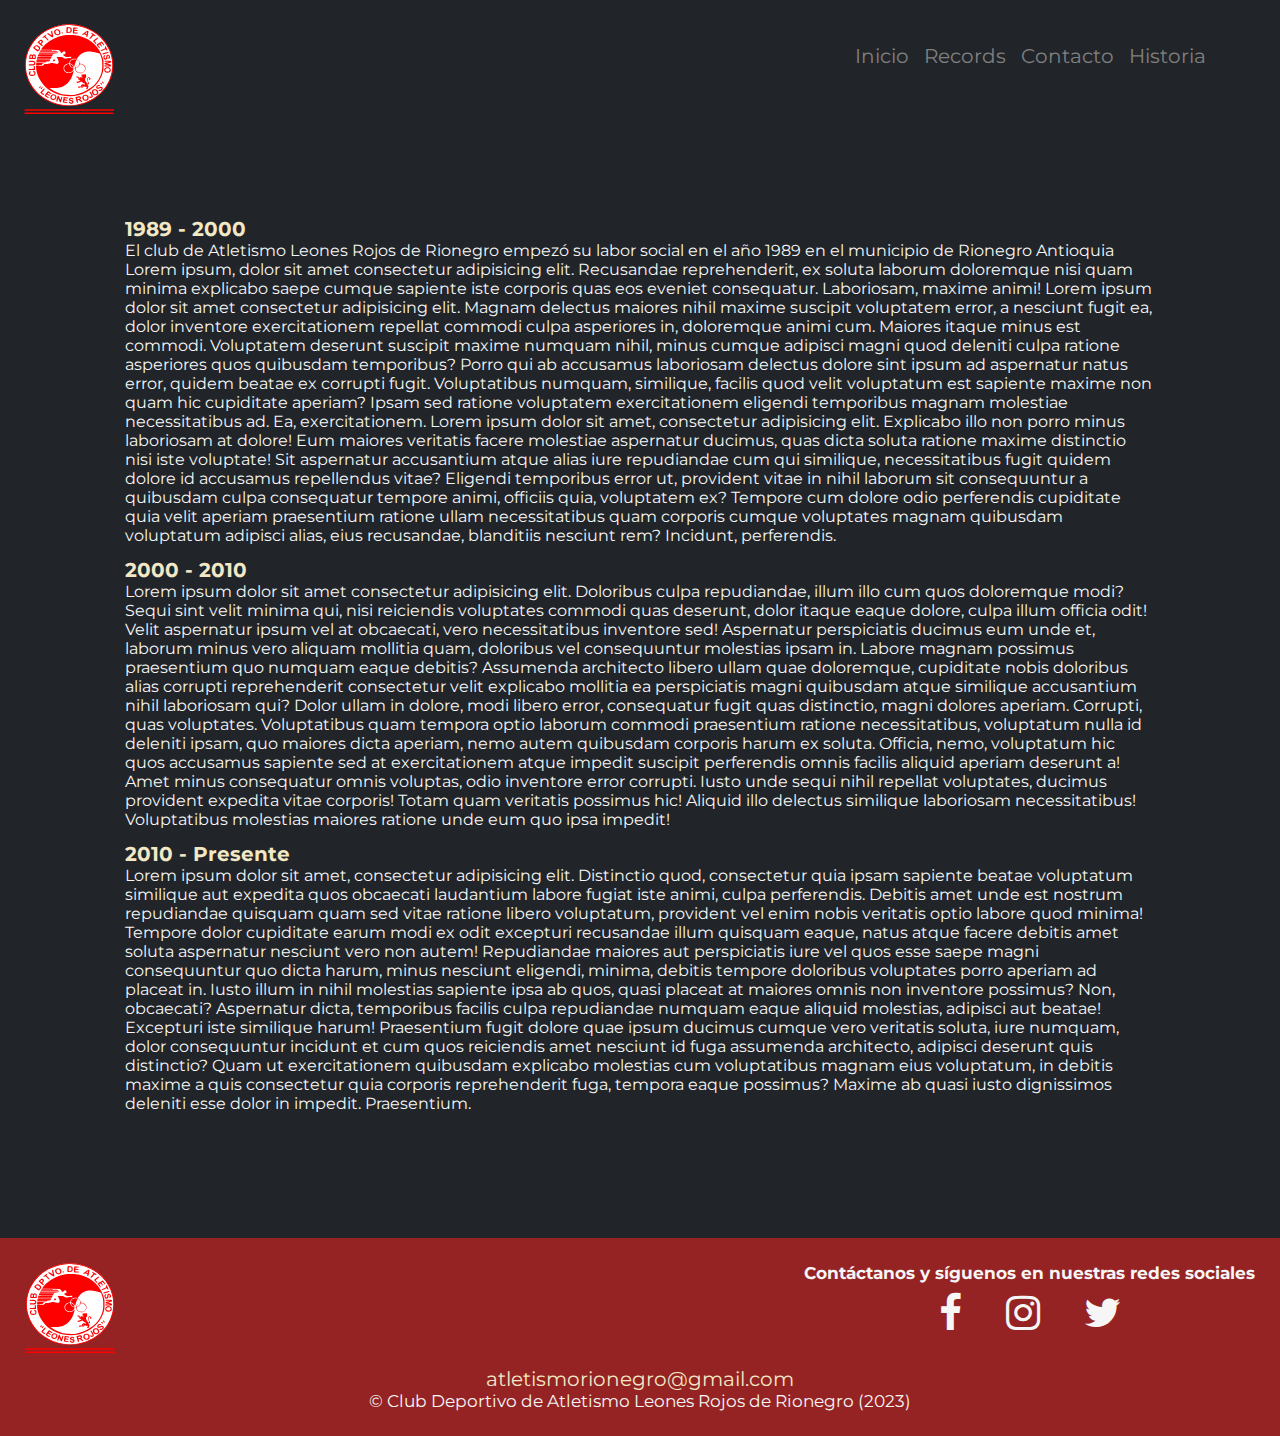
<file: historia.html>
<!DOCTYPE html>
<html lang="en">

<head>
    <meta charset="UTF-8">
    <meta name="viewport" content="width=device-width, initial-scale=1.0">
    <link rel="stylesheet" href="./css/main.css">
    <link rel="shortcut icon" href="https://i.postimg.cc/j5kz3HM4/Logo-Antiguo.png" type="image/x-icon">
    <!-- Fonts -->
    <link rel="preconnect" href="https://fonts.googleapis.com">
    <link rel="preconnect" href="https://fonts.gstatic.com" crossorigin>
    <link href="https://fonts.googleapis.com/css2?family=Montserrat:wght@400;500;700&display=swap" rel="stylesheet">
    <!-- Icons -->
    <link rel="stylesheet" href="https://cdnjs.cloudflare.com/ajax/libs/font-awesome/4.7.0/css/font-awesome.min.css">
    <title>Atletismo Rionegro</title>
</head>

<body>
    <nav>
        <div>
            <img src="assets/logo.svg" class="logo" alt="" srcset="" href="./index.html">
        </div>
        <div class="nav-items" id="navbar">
            <a href="./index.html" class="active">Inicio</a>
            <a href="./records.html">Records</a>
            <a href="#contact">Contacto</a>
            <a href="./historia.html">Historia</a>
        </div>
        <a href="javascript:void(0);" class="icon" onclick="toggleMenu()">
            <i class="fa fa-bars"></i>
        </a>
    </nav>
    <main class="historia">
        <section class="inicios">
            <h2>1989 - 2000</h2>
            <p>
                El club de Atletismo Leones Rojos de Rionegro empezó su labor social en el año 1989 en el municipio de
                Rionegro Antioquia <br>
                Lorem ipsum, dolor sit amet consectetur adipisicing elit. Recusandae reprehenderit, ex soluta laborum
                doloremque nisi quam minima explicabo saepe cumque sapiente iste corporis quas eos eveniet consequatur.
                Laboriosam, maxime animi!
                Lorem ipsum dolor sit amet consectetur adipisicing elit. Magnam delectus maiores nihil maxime suscipit
                voluptatem error, a nesciunt fugit ea, dolor inventore exercitationem repellat commodi culpa asperiores
                in, doloremque animi cum. Maiores itaque minus est commodi. Voluptatem deserunt suscipit maxime numquam
                nihil, minus cumque adipisci magni quod deleniti culpa ratione asperiores quos quibusdam temporibus?
                Porro qui ab accusamus laboriosam delectus dolore sint ipsum ad aspernatur natus error, quidem beatae ex
                corrupti fugit. Voluptatibus numquam, similique, facilis quod velit voluptatum est sapiente maxime non
                quam hic cupiditate aperiam? Ipsam sed ratione voluptatem exercitationem eligendi temporibus magnam
                molestiae necessitatibus ad. Ea, exercitationem. Lorem ipsum dolor sit amet, consectetur adipisicing
                elit. Explicabo illo non porro minus laboriosam at dolore! Eum maiores veritatis facere molestiae
                aspernatur ducimus, quas dicta soluta ratione maxime distinctio nisi iste voluptate! Sit aspernatur
                accusantium atque alias iure repudiandae cum qui similique, necessitatibus fugit quidem dolore id
                accusamus repellendus vitae? Eligendi temporibus error ut, provident vitae in nihil laborum sit
                consequuntur a quibusdam culpa consequatur tempore animi, officiis quia, voluptatem ex? Tempore cum
                dolore odio perferendis cupiditate quia velit aperiam praesentium ratione ullam necessitatibus quam
                corporis cumque voluptates magnam quibusdam voluptatum adipisci alias, eius recusandae, blanditiis
                nesciunt rem? Incidunt, perferendis.
            </p>
            <br>
            <h2>2000 - 2010</h2>
            <p>Lorem ipsum dolor sit amet consectetur adipisicing elit. Doloribus culpa repudiandae, illum illo cum quos doloremque modi? Sequi sint velit minima qui, nisi reiciendis voluptates commodi quas deserunt, dolor itaque eaque dolore, culpa illum officia odit! Velit aspernatur ipsum vel at obcaecati, vero necessitatibus inventore sed! Aspernatur perspiciatis ducimus eum unde et, laborum minus vero aliquam mollitia quam, doloribus vel consequuntur molestias ipsam in. Labore magnam possimus praesentium quo numquam eaque debitis? Assumenda architecto libero ullam quae doloremque, cupiditate nobis doloribus alias corrupti reprehenderit consectetur velit explicabo mollitia ea perspiciatis magni quibusdam atque similique accusantium nihil laboriosam qui? Dolor ullam in dolore, modi libero error, consequatur fugit quas distinctio, magni dolores aperiam. Corrupti, quas voluptates. Voluptatibus quam tempora optio laborum commodi praesentium ratione necessitatibus, voluptatum nulla id deleniti ipsam, quo maiores dicta aperiam, nemo autem quibusdam corporis harum ex soluta. Officia, nemo, voluptatum hic quos accusamus sapiente sed at exercitationem atque impedit suscipit perferendis omnis facilis aliquid aperiam deserunt a! Amet minus consequatur omnis voluptas, odio inventore error corrupti. Iusto unde sequi nihil repellat voluptates, ducimus provident expedita vitae corporis! Totam quam veritatis possimus hic! Aliquid illo delectus similique laboriosam necessitatibus! Voluptatibus molestias maiores ratione unde eum quo ipsa impedit!</p>
            <br>
            <h2>2010 - Presente</h2>
            <p>Lorem ipsum dolor sit amet, consectetur adipisicing elit. Distinctio quod, consectetur quia ipsam sapiente beatae voluptatum similique aut expedita quos obcaecati laudantium labore fugiat iste animi, culpa perferendis. Debitis amet unde est nostrum repudiandae quisquam quam sed vitae ratione libero voluptatum, provident vel enim nobis veritatis optio labore quod minima! Tempore dolor cupiditate earum modi ex odit excepturi recusandae illum quisquam eaque, natus atque facere debitis amet soluta aspernatur nesciunt vero non autem! Repudiandae maiores aut perspiciatis iure vel quos esse saepe magni consequuntur quo dicta harum, minus nesciunt eligendi, minima, debitis tempore doloribus voluptates porro aperiam ad placeat in. Iusto illum in nihil molestias sapiente ipsa ab quos, quasi placeat at maiores omnis non inventore possimus? Non, obcaecati? Aspernatur dicta, temporibus facilis culpa repudiandae numquam eaque aliquid molestias, adipisci aut beatae! Excepturi iste similique harum! Praesentium fugit dolore quae ipsum ducimus cumque vero veritatis soluta, iure numquam, dolor consequuntur incidunt et cum quos reiciendis amet nesciunt id fuga assumenda architecto, adipisci deserunt quis distinctio? Quam ut exercitationem quibusdam explicabo molestias cum voluptatibus magnam eius voluptatum, in debitis maxime a quis consectetur quia corporis reprehenderit fuga, tempora eaque possimus? Maxime ab quasi iusto dignissimos deleniti esse dolor in impedit. Praesentium.</p>
        </section>
    </main>

    <footer>
        <div class="social-media">
            <div class="logo">
                <img src="assets/logo.svg" alt="" srcset="">
            </div>
            <div class="contact">
                <p id="contact">Contáctanos y síguenos en nuestras redes sociales</p>
                <a href="https://facebook.com/ClubLeonesRojos" target="_blank">
                    <i class="fa fa-facebook"></i>
                </a>
                <a href="https://instagram.com/atletismo_rionegro" target="_blank">
                    <i class="fa fa-instagram"></i>
                </a>
                <a href="https://x.com/AtlRionegro" target="_blank">
                    <i class="fa fa-twitter"></i>
                </a>
            </div>
        </div>
        <div class="mail-info">
            <a href="mailto:atletismorionegro@gmail.com" target="_blank">atletismorionegro@gmail.com</a>
            <p>&#169; Club Deportivo de Atletismo Leones Rojos de Rionegro (2023)</p>
        </div>
    </footer>
    <script src="./main.js"></script>
</body>

</html>
</file>
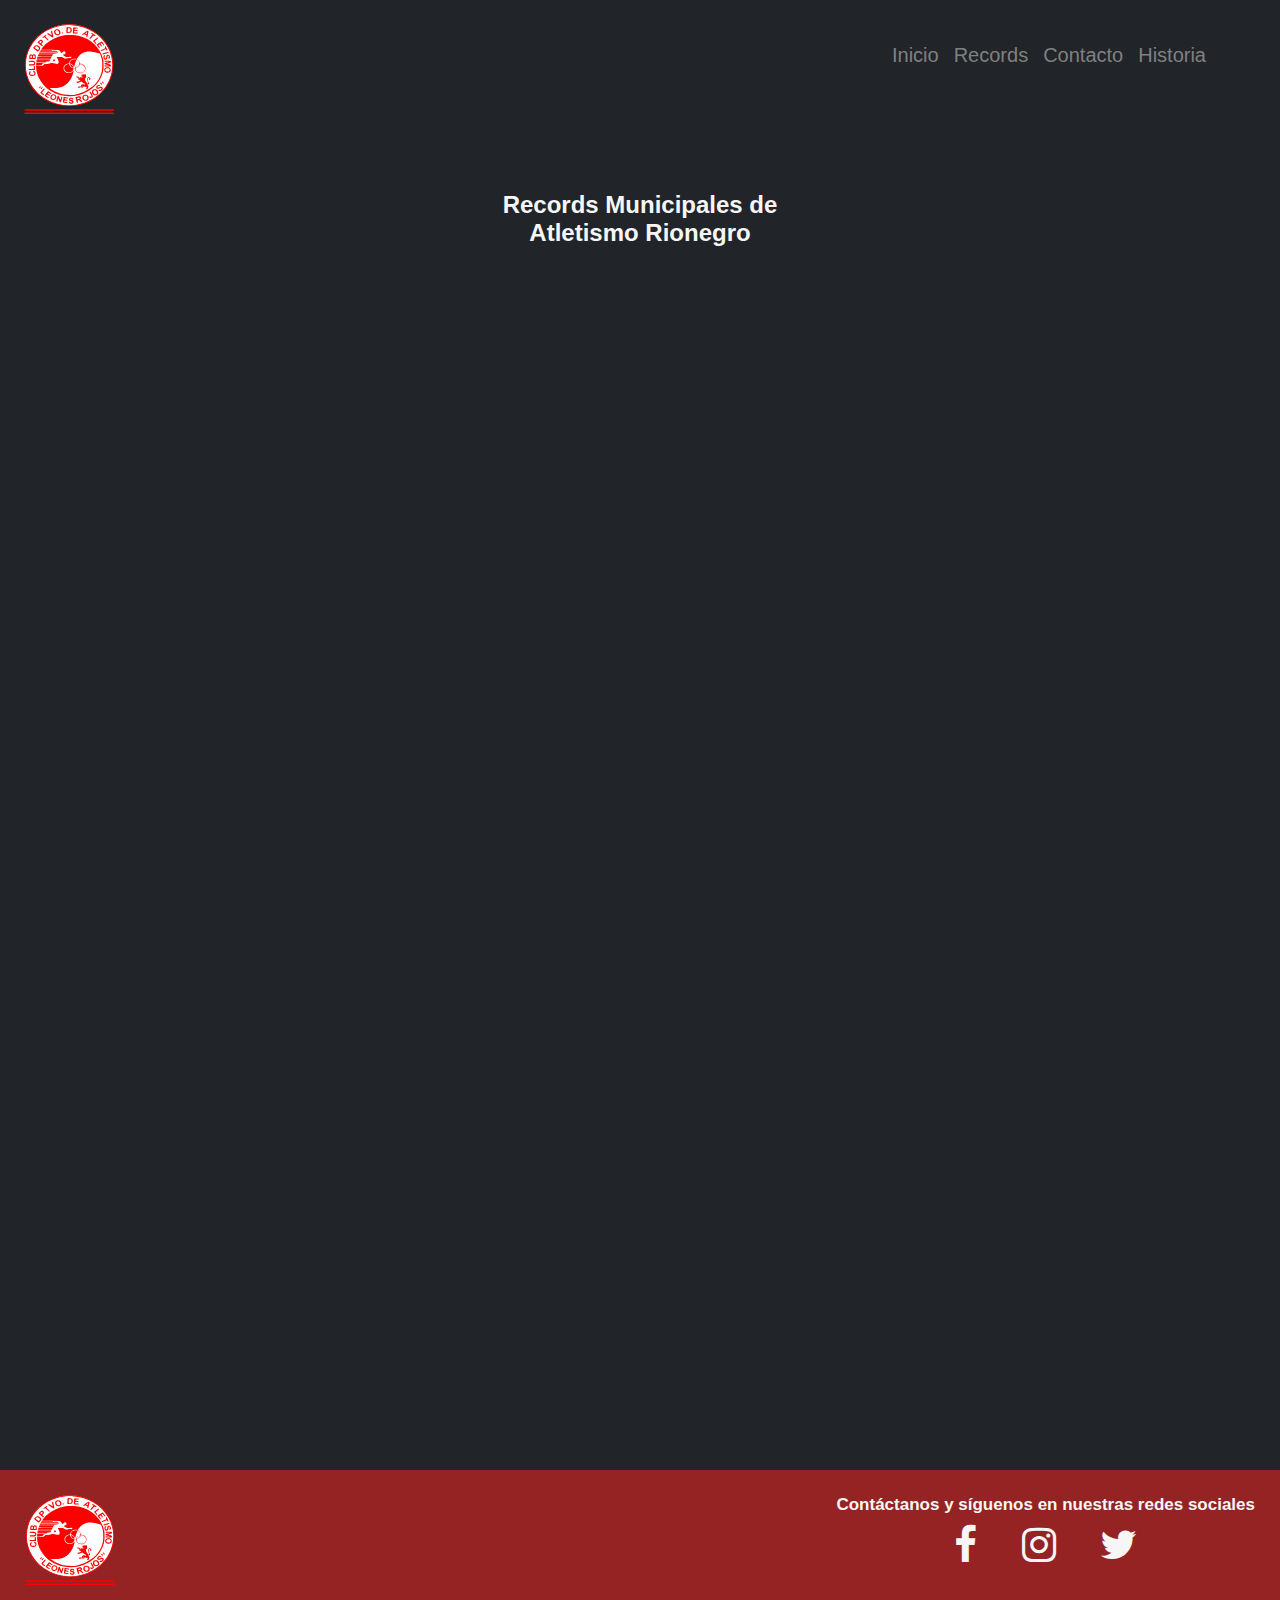
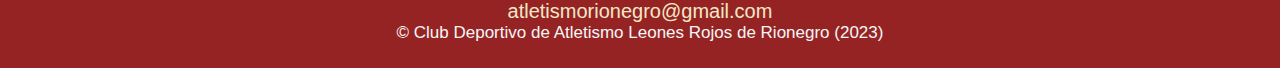
<file: records.html>
<!DOCTYPE html>
<html lang="en">

<head>
    <meta charset="UTF-8">
    <meta name="viewport" content="width=device-width, initial-scale=1.0">
    <title>Records Rionegro</title>
    <link rel="stylesheet" href="./css/main.css">
    <link rel="shortcut icon" href="/assets/logo.svg" type="image/x-icon">
    <link rel="stylesheet" href="https://cdnjs.cloudflare.com/ajax/libs/font-awesome/4.7.0/css/font-awesome.min.css">

</head>

<body>
    <nav>
        <div>
            <img src="assets/logo.svg" class="logo" alt="" srcset="" href="./index.html">
        </div>
        <div class="nav-items" id="navbar">
            <a href="./index.html" class="active">Inicio</a>
            <a href="./records.html">Records</a>
            <a href="#contact">Contacto</a>
            <a href="./historia.html">Historia</a>
        </div>
        <a href="javascript:void(0);" class="icon" onclick="toggleMenu()">
            <i class="fa fa-bars"></i>
        </a>
    </nav>
    <div class="records">
        <h1 style="text-align: center;">Records Municipales de <br>Atletismo Rionegro</h1>
        <iframe
            src="https://docs.google.com/spreadsheets/d/e/2PACX-1vTp2yQlsc-7-6cgvaOZm6EkLnLPFnlcAYGF2L50kOAXjkQkAGNYrsiPFqpQu-c-tUpvu6mbJ4yiQOXa/pubhtml?widget=true&amp;headers=false">
        </iframe>
    </div>


    </div>
    <footer>
        <div class="social-media">
            <div class="logo">
                <img src="assets/logo.svg" alt="" srcset="">
            </div>
            <div class="contact">
                <p id="contact">Contáctanos y síguenos en nuestras redes sociales</p>
                <a href="https://facebook.com/ClubLeonesRojos" target="_blank">
                    <i class="fa fa-facebook"></i>
                </a>
                <a href="https://instagram.com/atletismo_rionegro" target="_blank">
                    <i class="fa fa-instagram"></i>
                </a>
                <a href="https://x.com/AtlRionegro" target="_blank">
                    <i class="fa fa-twitter"></i>
                </a>
            </div>
        </div>
        <div class="mail-info">
            <a href="mailto:atletismorionegro@gmail.com" target="_blank">atletismorionegro@gmail.com</a>
            <p>&#169; Club Deportivo de Atletismo Leones Rojos de Rionegro (2023)</p>
        </div>
    </footer>

    <script src="main.js"></script>
</body>

</html>
</file>
<file: css/main.css>
* {
  margin: 0;
  padding: 0;
  box-sizing: border-box;
}

html {
  font-size: 62.5%;
}

body {
  background-color: #212529;
  color: #F6F6F6;
  font-family: "Montserrat", sans-serif;
}
body a {
  text-decoration: none;
  font-size: 1.6rem;
  color: gray;
}

nav {
  display: flex;
  flex-direction: row;
  justify-content: flex-end;
  align-items: flex-end;
  padding: 2.4rem;
  margin: 2rem 0;
  overflow: hidden;
}
nav .logo {
  width: 9rem;
  position: absolute;
  top: 2.4rem;
  left: 2.4rem;
}
nav .anio {
  color: gold;
  font-size: 5rem;
  position: absolute;
  top: 2.4rem;
  left: 20rem;
}
nav a {
  display: none;
}
nav a.icon {
  text-decoration: none;
  font-size: 1.6rem;
  color: gray;
  display: block;
  font-size: 3.3rem;
  align-self: start;
  padding-left: 2.4rem;
}
nav .responsive {
  display: flex;
  flex-direction: column;
  justify-content: flex-end;
  align-items: flex-end;
  gap: 15px;
}
nav .responsive .anio {
  left: 10rem;
}
nav .responsive a {
  text-decoration: none;
  font-size: 1.6rem;
  color: gray;
  display: inline-block;
}

article {
  display: flex;
  flex-direction: column;
  justify-content: space-between;
  align-items: flex-start;
  padding: 2.5rem;
}
article .image-section {
  align-self: center;
}
article .image-section img {
  max-width: 32rem;
  border-radius: 19px;
}
article .image-section:hover {
  transform: scale(1.01);
  transition-duration: 0.5s;
}
article .impact-section {
  display: flex;
  flex-direction: column;
  justify-content: space-between;
  align-items: center;
  padding-top: 3rem;
  align-self: center;
}
article .impact-section h1 {
  font-size: 3em;
  color: #ff0000;
  text-align: center;
}
article .impact-section p {
  font-size: 1.6rem;
  text-align: center;
}
article .impact-section button {
  background: none;
  border-style: none;
}
article .impact-section button {
  margin: 4rem 0;
}
article .impact-section button a {
  padding: 2rem;
  color: #F6F6F6;
  background-color: #952323;
  font-family: "Montserrat", sans-serif;
  border-radius: 3rem;
  font-size: 1.3rem;
}
article .impact-section button:hover {
  transform: scale(1.1);
  transition-duration: 0.3s;
  cursor: pointer;
}

section {
  padding: 2.5rem;
}
section h2 {
  color: #F2E8C6;
  font-size: 2em;
}
section .enfoques h2 {
  font-weight: bold;
  padding: 3rem 0 1rem 0;
}
section .enfoques .card-section {
  display: flex;
  flex-direction: row;
  justify-content: space-evenly;
  align-items: center;
  flex-wrap: wrap;
  gap: 1rem;
}
section .enfoques .product-card {
  background-color: #952323;
  color: #F6F6F6;
  border-radius: 0.5rem;
  padding: 2rem 1rem;
  max-width: 18rem;
  max-height: 25rem;
  font-size: 1.5rem;
}
section .enfoques .product-card:hover {
  transform: scale(1.1);
  transition-duration: 0.3s;
}
section .enfoques .product-card .product-image {
  display: flex;
  flex-direction: row;
  justify-content: center;
  align-items: center;
}
section .enfoques .product-card .product-image img {
  padding: 0.5rem 0 1.5rem 0;
  width: 12rem;
  height: 10rem;
  object-fit: cover;
  border-radius: 1rem;
}

.about-us h2 {
  font-weight: bold;
  padding-bottom: 1rem;
}
.about-us .mision-section {
  display: flex;
  flex-direction: column;
  justify-content: center;
  align-items: center;
}
.about-us .mision-section .lion,
.about-us .mision-section .lions {
  display: flex;
  flex-direction: row;
  justify-content: center;
  align-items: center;
  gap: 5rem;
}
.about-us .mision-section .lion img,
.about-us .mision-section .lions img {
  width: 12rem;
  object-fit: cover;
}
.about-us .mision-section .lion img:hover,
.about-us .mision-section .lions img:hover {
  transform: scale(1.1);
  transition-duration: 0.3s;
}
.about-us .mision-section .lion p,
.about-us .mision-section .lions p {
  text-align: start;
  font-size: 1.5rem;
}

.gallery {
  padding: 2.5rem 0;
}
.gallery h2 {
  font-weight: bold;
  padding-bottom: 1rem;
}
.gallery .gallery-images {
  display: flex;
  flex-direction: row;
  justify-content: space-between;
  align-items: center;
  flex-wrap: wrap;
}
.gallery .gallery-images img {
  object-fit: cover;
  width: 10rem;
  height: 20rem;
  border-radius: 1.5rem;
}
.gallery .gallery-images img:hover {
  transform: scale(1.1);
  transition-duration: 0.3s;
}

.location {
  padding: 2.5rem 0;
}
.location h2 {
  padding-bottom: 1rem;
}
.location .map {
  display: flex;
  flex-direction: row;
  justify-content: space-evenly;
  align-items: center;
  padding-bottom: 1rem;
}
.location .map img {
  width: 30rem;
}
.location h3 {
  font-size: 1.6rem;
}
.location p {
  font-size: 1.6rem;
}

footer {
  display: flex;
  flex-direction: column;
  justify-content: space-between;
  align-items: flex-start;
  background-color: #952323;
  color: #F6F6F6;
  padding: 2rem;
  padding-bottom: 0;
  font-size: 1.2rem;
  text-align: center;
}
footer img {
  width: 9rem;
}
footer .social-media {
  display: flex;
  flex-direction: row;
  justify-content: center;
  align-items: center;
}
footer .social-media .contact a i {
  padding: 0 2rem;
}
footer .social-media .contact p {
  padding-bottom: 1rem;
}
footer .social-media a {
  text-decoration: none;
  font-size: 1.6rem;
  color: gray;
}
footer .social-media a i {
  font-size: 3rem;
  color: #F6F6F6;
}
footer .social-media p {
  font-weight: bold;
}
footer .mail-info {
  align-self: center;
}
footer .mail-info a {
  color: #F2E8C6;
  font-size: 1.5rem;
}

.records {
  min-width: 100%;
  height: 131vh;
  display: flex;
  flex-direction: column;
  justify-content: center;
  align-items: center;
  text-align: center;
  margin: 10rem 0;
}
.records h1 {
  font-size: 2.4rem;
}
.records iframe {
  border: none;
  border-radius: 2rem;
  width: 95vw;
  height: 100%;
}

.historia {
  margin: 2rem;
}
.historia .inicios p {
  font-size: 1.6rem;
}

@media (min-width: 700px) {
  nav .anio {
    left: 50rem;
  }
  nav .nav-items {
    display: flex;
    flex-direction: row;
    justify-content: flex-end;
    align-items: flex-end;
    padding-right: 5rem;
    gap: 15px;
  }
  nav .nav-items a {
    text-decoration: none;
    font-size: 1.6rem;
    color: gray;
    display: inline-block;
    font-size: 2rem;
  }
  nav .nav-items a:hover {
    background-color: #F2E8C6;
    color: #212529;
    border-radius: 0.5rem;
  }
  nav a.icon {
    display: none;
  }
  article {
    display: flex;
    flex-direction: row-reverse;
    justify-content: space-evenly;
    align-items: center;
    padding: 0 5rem;
    gap: 1rem;
  }
  article img {
    min-width: 42rem;
  }
  article .impact-section {
    display: flex;
    flex-direction: column;
    justify-content: center;
    align-items: flex-start;
    gap: 2rem;
  }
  article .impact-section h1 {
    font-size: 3.8rem;
    color: #ff0000;
    text-align: center;
  }
  article .impact-section p {
    font-size: 1.6rem;
  }
  article .impact-section p span:hover {
    color: #952323;
    transform: scale(1.01);
    transition-duration: 0.5s;
  }
  article .impact-section button {
    align-self: center;
  }
  article .impact-section button a {
    border-radius: 3rem;
    font-size: 1.6rem;
  }
  article .impact-section button:hover {
    transform: scale(1.1);
    transition-duration: 0.3s;
    cursor: pointer;
  }
  section .product-image img {
    width: 15rem;
    height: 12rem;
  }
  .about-us {
    padding: 2.5rem;
  }
  .about-us .mision-section {
    display: flex;
    flex-direction: row;
    justify-content: space-between;
    align-items: center;
    gap: 3rem;
  }
  .about-us .mision-section .lion,
  .about-us .mision-section .lions {
    gap: 0.5rem;
    color: #ea7070;
  }
  .about-us .mision-section .lion img,
  .about-us .mision-section .lions img {
    object-fit: contain;
    width: 20rem;
  }
  .about-us .mision-section .lion p,
  .about-us .mision-section .lions p {
    font-size: 2rem;
  }
  .gallery {
    padding: 2.5rem;
  }
  .gallery .gallery-images img {
    width: 22rem;
    height: 30rem;
  }
  .location {
    padding: 2.5rem;
  }
  .location h2 {
    padding-bottom: 1.5rem;
  }
  .location .map {
    padding-bottom: 1.5rem;
  }
  .location .map img {
    width: 50rem;
  }
  .location h3 {
    font-size: 1.9rem;
  }
  .location p {
    font-size: 1.8rem;
  }
  footer {
    font-size: 1.7rem;
    padding: 2.5rem;
  }
  footer .social-media {
    width: 100%;
    display: flex;
    flex-direction: row;
    justify-content: space-between;
    align-items: flex-start;
    padding-bottom: 1rem;
  }
  footer .social-media a i {
    font-size: 4rem;
    padding: 0 1rem;
  }
  footer .mail-info a {
    font-size: 2rem;
  }
  .records iframe {
    width: 70rem;
  }
  .historia {
    margin: 5rem;
  }
}
@media (min-width: 920px) {
  article {
    padding: 5rem;
    gap: 5rem;
  }
  article img {
    min-width: 62rem;
  }
  article .impact-section {
    gap: 3rem;
  }
  article .impact-section h1 {
    font-size: 4.8rem;
  }
  article .impact-section p {
    font-size: 2.4rem;
  }
  article .impact-section button a {
    font-size: 2.2rem;
  }
  .gallery .gallery-images img {
    width: 28rem;
    height: 30rem;
  }
  .records iframe {
    width: 70rem;
  }
  .historia {
    margin: 10rem;
  }
}/*# sourceMappingURL=main.css.map */
</file>
